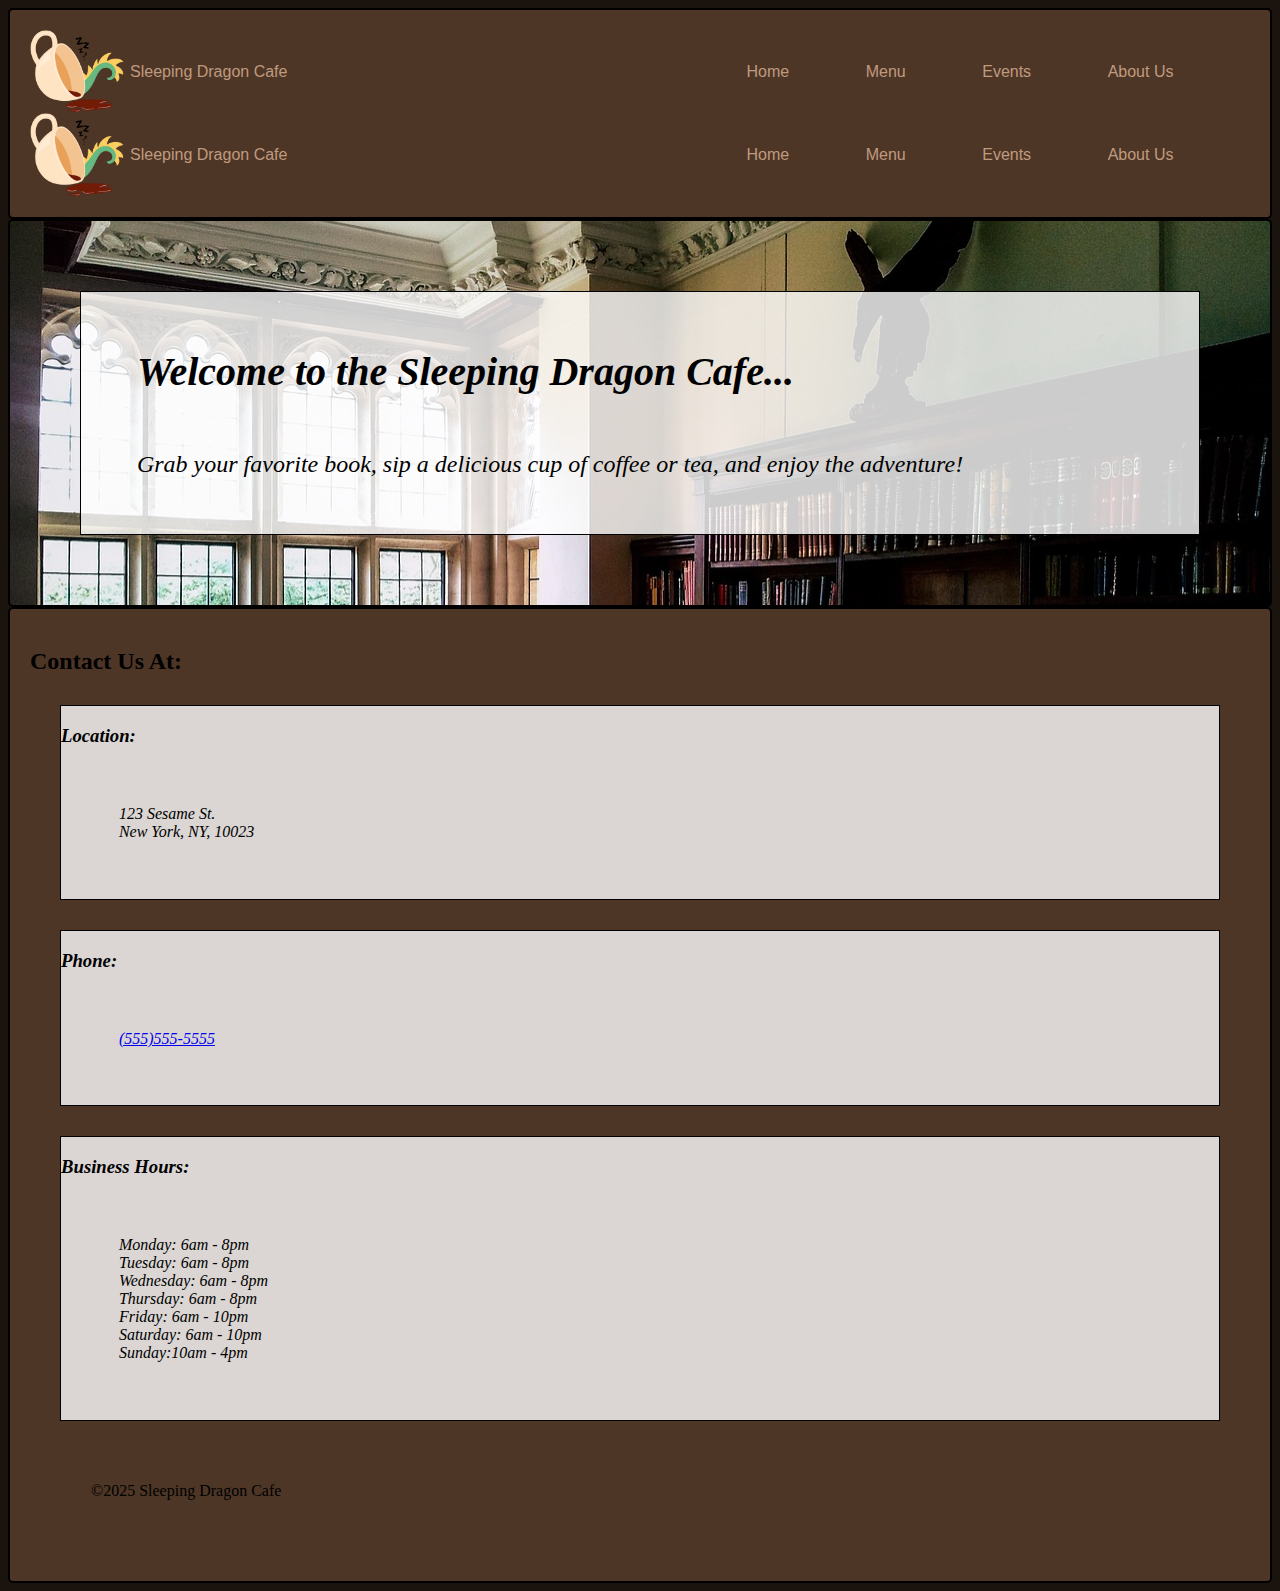
<file: index.html>
<!DOCTYPE html>
<html>
    <head>
        <title>Sleeping Dragon Cafe - Coffee, Books, and More!</title>
        <meta charset="UTF-8">
        <link rel="icon" type="image/x-icon" href="images/sleeping-dragon-logo.png">
        <link rel="stylesheet" href="CSS/stylesheet.css">
    </head>
    <body>
        <header>
            <nav>
                <div id="grid-left">
                    <a href="index.html"><img src="images/sleeping-dragon-logo.png" alt="sleeping dragon cafe logo">Sleeping Dragon Cafe</a>
                </div>
                <div id="grid-right">
                    <a href="index.html">Home</a>
                    <a href="menu.html">Menu</a>
                    <a href="events.html">Events</a>
                    <a href="about-us.html">About Us</a>
                </div>
            </nav>
            <nav id="float">
                <div id="grid-left">
                    <a href="/index.html"><img src="images/sleeping-dragon-logo.png" alt="sleeping dragon cafe logo">Sleeping Dragon Cafe</a>
                </div>
                <div id="grid-right">
                    <a href="index.html">Home</a>
                    <a href="menu.html">Menu</a>
                    <a href="events.html">Events</a>
                    <a href="about-us.html">About Us</a>
                </div>
            </nav>
        </header>
        <main class="cafe">
            <Section class="backdrop">
                <h1 id="home-intro" class="title">Welcome to the Sleeping Dragon Cafe...</h1>
                <p id="line1">
                    Grab your favorite book, sip a delicious cup of coffee or tea, and enjoy the
                     adventure!
                </p>
            </Section>
        </main>
        <footer>
            <h2 class="contact">Contact Us At:</h2>
            <address>
                <section>
                    <h3 class="foot-title">Location:</h3>
                    <p>
                        123 Sesame St.<br>
                        New York, NY, 10023<br>
                    </p>
                </section>
                <section>
                    <h3 class="foot-title">Phone:</h3>
                    <p><a href="tel:+5555555555" class="phone">(555)555-5555</a></p>
                </section>
                <section>
                    <h3 class="foot-title">Business Hours:</h3>
                    <p>
                        Monday: 6am - 8pm<br>
                        Tuesday: 6am - 8pm<br>
                        Wednesday: 6am - 8pm<br>
                        Thursday: 6am - 8pm<br>
                        Friday: 6am - 10pm<br>
                        Saturday: 6am - 10pm<br>
                        Sunday:10am - 4pm
                    </p>
                </section>
            </address>
            <p>&copy2025 Sleeping Dragon Cafe</p>
        </footer>
    </body>
</html>
</file>
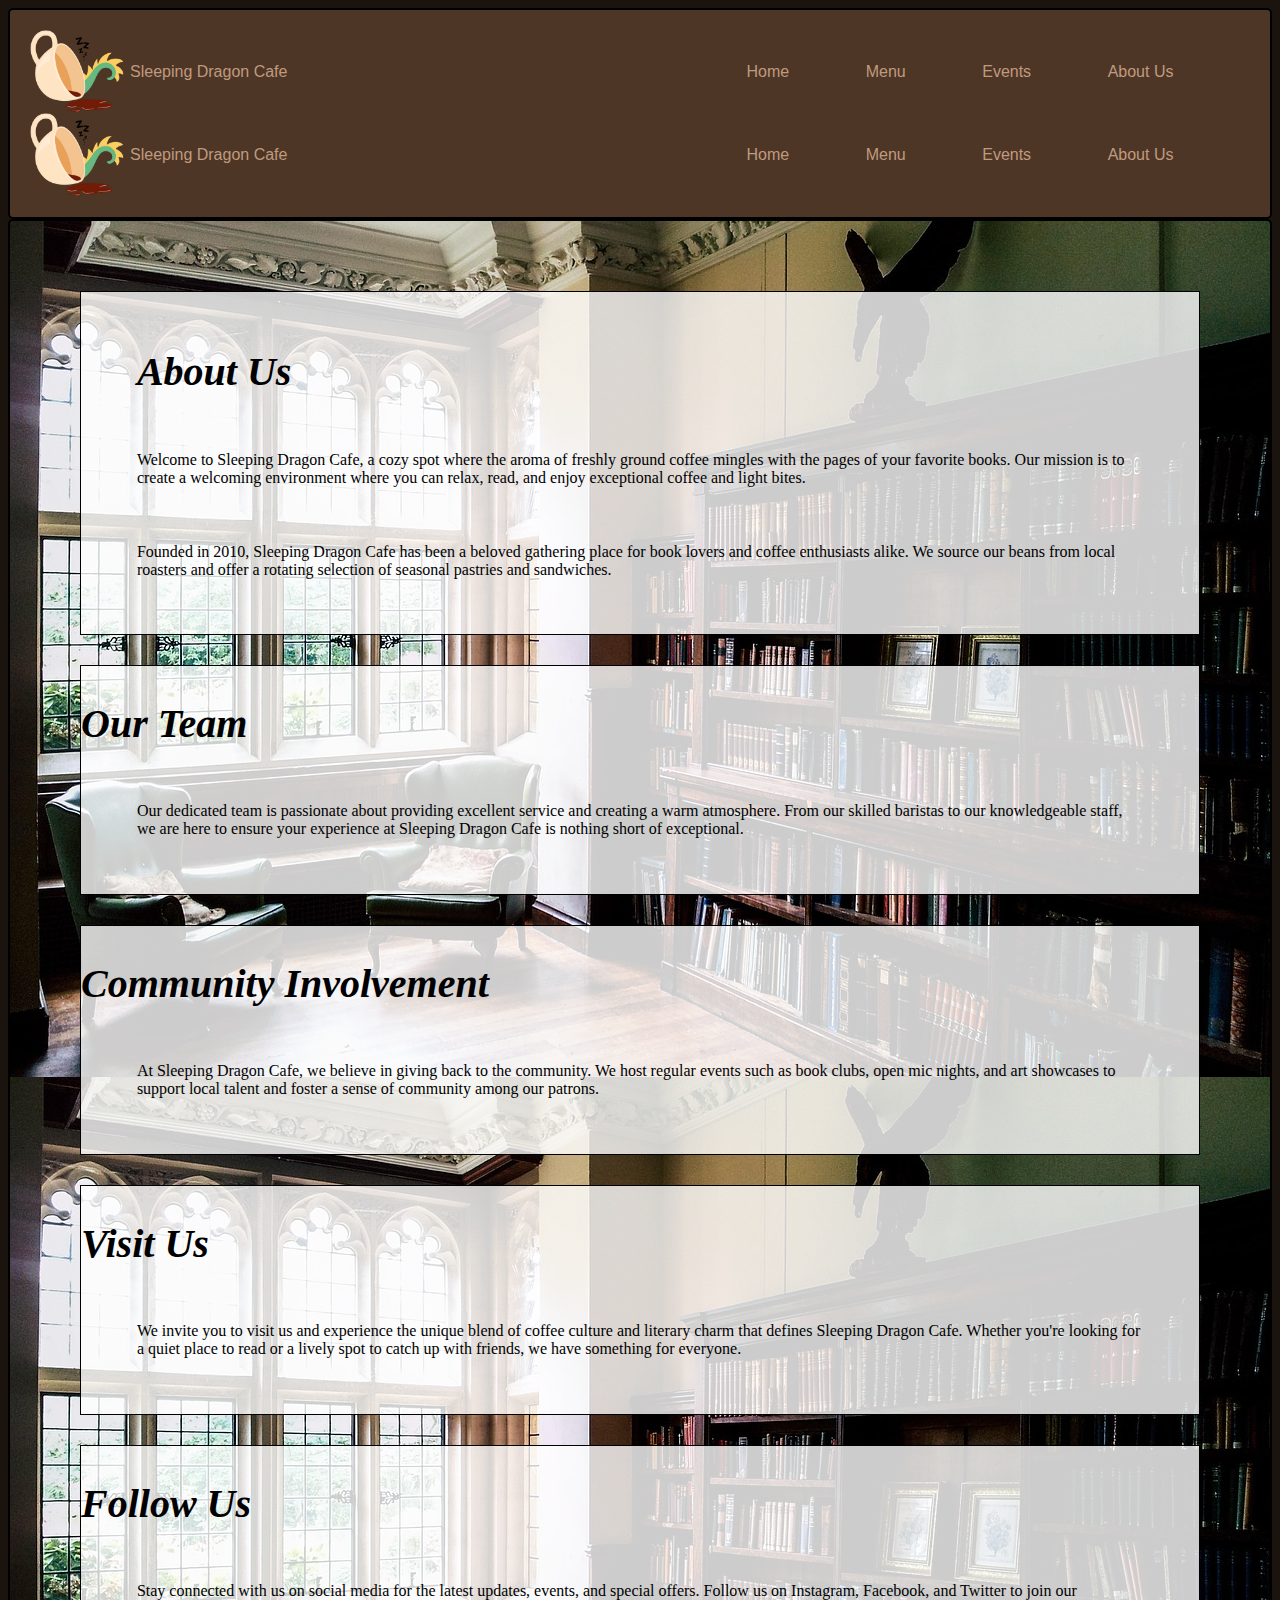
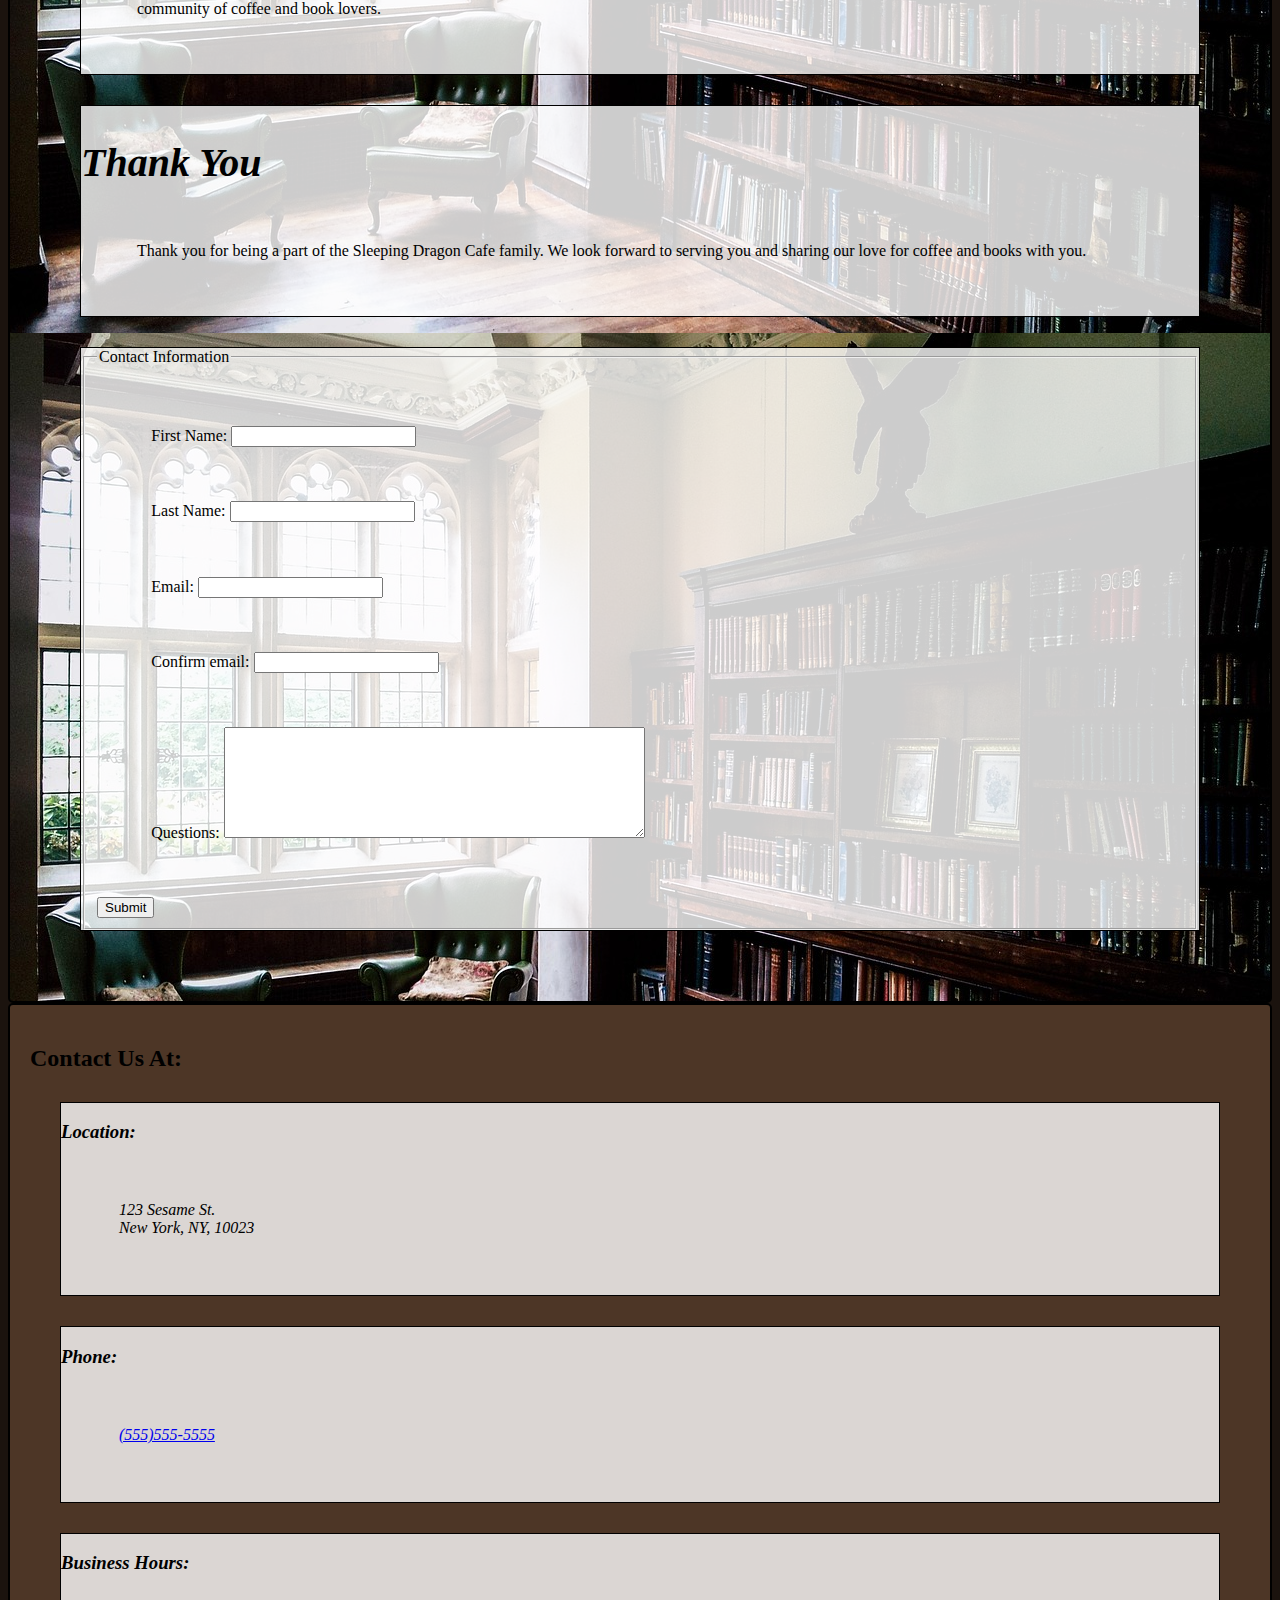
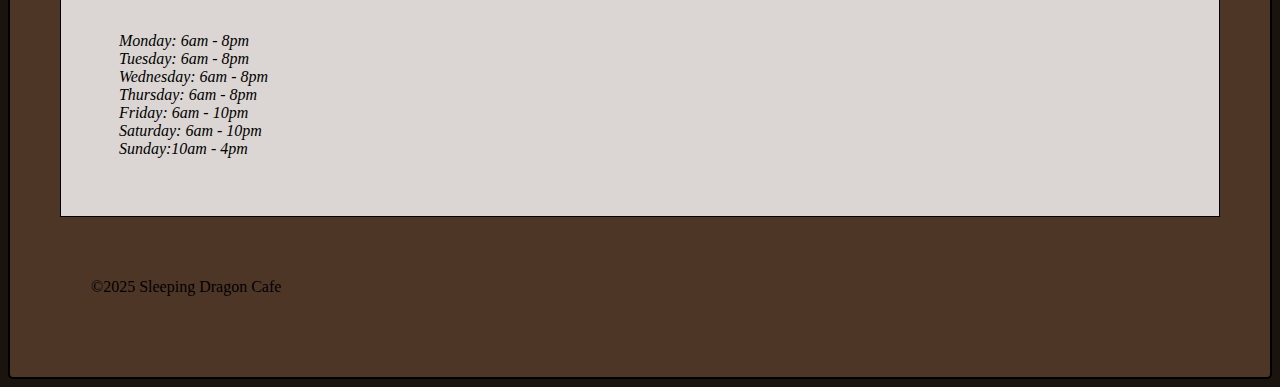
<file: about-us.html>
<!DOCTYPE html>
<html>
    <head>
        <title>About Us | Sleeping Dragon Cafe - Coffee, Books, and More!</title>
        <meta charset="UTF-8">
        <link rel="icon" type="image/x-icon" href="images/sleeping-dragon-logo.png">
        <link rel="stylesheet" href="CSS/stylesheet.css">
    </head>
    <body>
        <header>
            <nav>
                <div id="grid-left">
                    <a href="index.html"><img src="images/sleeping-dragon-logo.png" alt="sleeping dragon cafe logo">Sleeping Dragon Cafe</a>
                </div>
                <div id="grid-right">
                    <a href="index.html">Home</a>
                    <a href="menu.html">Menu</a>
                    <a href="events.html">Events</a>
                    <a href="about-us.html">About Us</a>
                </div>
            </nav>
            <nav id="float">
                <div id="grid-left">
                    <a href="index.html"><img src="images/sleeping-dragon-logo.png" alt="sleeping dragon cafe logo">Sleeping Dragon Cafe</a>
                </div>
                <div id="grid-right">
                    <a href="index.html">Home</a>
                    <a href="menu.html">Menu</a>
                    <a href="events.html">Events</a>
                    <a href="about-us.html">About Us</a>
                </div>
            </nav>
        </header>
        <main>
            <section class="about">
                <h1 class="title">About Us</h1>
                <p>Welcome to Sleeping Dragon Cafe, a cozy spot where the aroma of freshly ground coffee 
                    mingles with the pages of your favorite books. Our mission is to create a welcoming 
                    environment where you can relax, read, and enjoy exceptional coffee and light bites.</p>
                <p>Founded in 2010, Sleeping Dragon Cafe has been a beloved gathering place for book 
                    lovers and coffee enthusiasts alike. We source our beans from local roasters and offer 
                    a rotating selection of seasonal pastries and sandwiches.</p>
            </section>
            <section class="about">
                <h2 class="title">Our Team</h2>
                <p>Our dedicated team is passionate about providing excellent service and creating a warm 
                    atmosphere. From our skilled baristas to our knowledgeable staff, we are here to ensure 
                    your experience at Sleeping Dragon Cafe is nothing short of exceptional.</p>
            </section>
            <section class="about">
                <h2 class="title">Community Involvement</h2>
                <p>At Sleeping Dragon Cafe, we believe in giving back to the community. We host regular 
                    events such as book clubs, open mic nights, and art showcases to support local talent 
                    and foster a sense of community among our patrons.</p>
            </section>
            <section class="about">
                <h2 class="title">Visit Us</h2>
                <p>We invite you to visit us and experience the unique blend of coffee culture and literary 
                    charm that defines Sleeping Dragon Cafe. Whether you're looking for a quiet place to 
                    read or a lively spot to catch up with friends, we have something for everyone.</p>
            </section>
            <section class="about">
                <h2 class="title">Follow Us</h2>
                <p>Stay connected with us on social media for the latest updates, events, and special 
                    offers. Follow us on Instagram, Facebook, and Twitter to join our community of coffee 
                    and book lovers.</p>
            </section>
            <section class="about">
                <h2 class="title">Thank You</h2>
                <p>Thank you for being a part of the Sleeping Dragon Cafe family. We look forward to 
                    serving you and sharing our love for coffee and books with you.</p>
            </section>
            <section class="form about">
                <form>
                    <fieldset>
                        <legend>Contact Information</legend>
                        <p>
                            <label class="star" for="first">First Name:</label>
                            <input type="text" name="first" id="first" required>
                        </p>
                        <p>
                            <label class="star" for="last">Last Name:</label>
                            <input type="text" name="last" id="last" required>
                        </p>
                        <p>
                            <label class="star" for="email-init">Email:</label>
                            <input type="email" name="email-init" id="email-init" pattern="^[a-zA-Z0-9._%+-]+@[a-zA-Z0-9.-]+\.[a-zA-Z]{2,}$" required>
                        </p>
                        <p>
                            <label class="star" for="email-confirm">Confirm email:</label>
                            <input type="email" name="email-confirm" id="email-confirm" pattern="^[a-zA-Z0-9._%+-]+@[a-zA-Z0-9.-]+\.[a-zA-Z]{2,}$" required>
                        </p>
                        <p id="form-flex">
                            <label for="question">Questions:</label>
                            <textarea name="question" id="question" rows="7" cols="50"></textarea>
                        </p>
                        <input id="submit-button" type="submit" value="Submit">
                    </fieldset>
                </form>
            </section>
        </main>
        <footer>
            <h2 class="contact">Contact Us At:</h2>
            <address>
                <section>
                    <h3 class="foot-title">Location:</h3>
                    <p>
                        123 Sesame St.<br>
                        New York, NY, 10023<br>
                    </p>
                </section>
                <section>
                    <h3 class="foot-title">Phone:</h3>
                    <p><a href="tel:+5555555555" class="phone">(555)555-5555</a></p>
                </section>
                <section>
                    <h3 class="foot-title">Business Hours:</h3>
                    <p>
                        Monday: 6am - 8pm<br>
                        Tuesday: 6am - 8pm<br>
                        Wednesday: 6am - 8pm<br>
                        Thursday: 6am - 8pm<br>
                        Friday: 6am - 10pm<br>
                        Saturday: 6am - 10pm<br>
                        Sunday:10am - 4pm
                    </p>
                </section>
            </address>
            <p>&copy2025 Sleeping Dragon Cafe</p>
        </footer>
    </body>
</html>
</file>
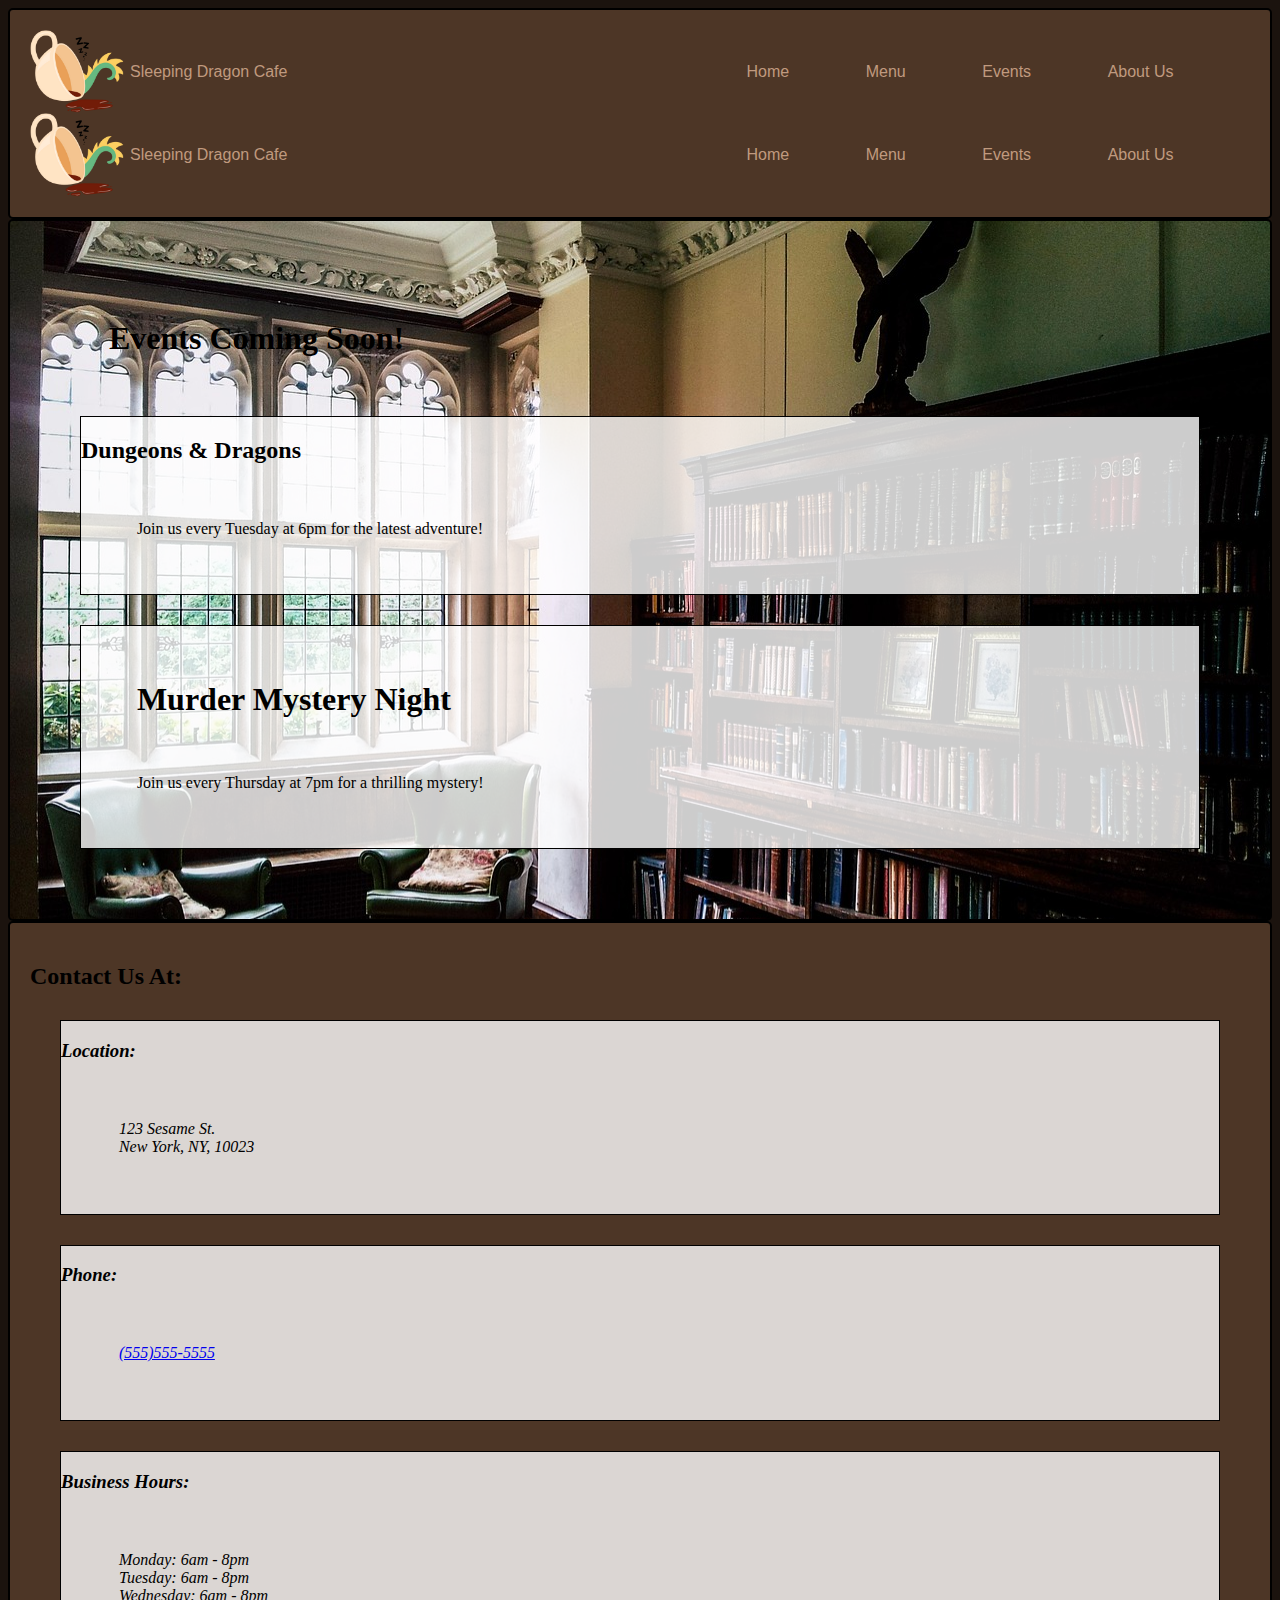
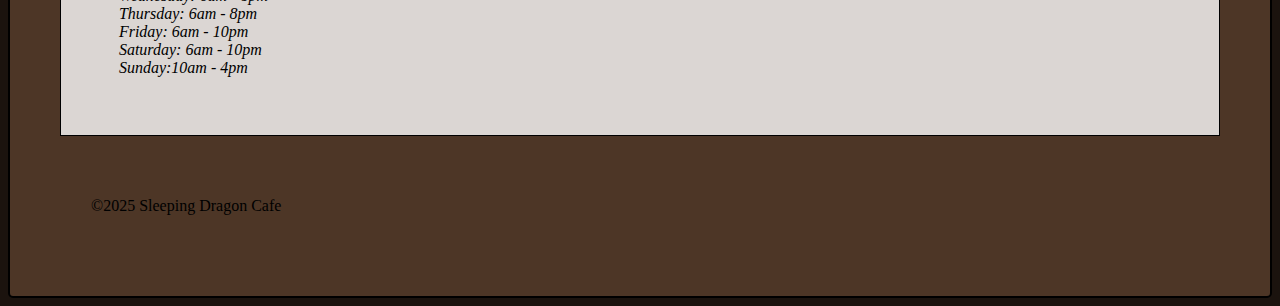
<file: events.html>
<!DOCTYPE html>
<html>
    <head>
        <title>Events | Sleeping Dragon Cafe - Coffee, Books, and More!</title>
        <meta charset="UTF-8">
        <link rel="icon" type="image/x-icon" href="images/sleeping-dragon-logo.png">
        <link rel="stylesheet" href="CSS/stylesheet.css">
    </head>
    <body>
        <header>
            <nav>
                <div id="grid-left">
                    <a href="index.html"><img src="images/sleeping-dragon-logo.png" alt="sleeping dragon cafe logo">Sleeping Dragon Cafe</a>
                </div>
                <div id="grid-right">
                    <a href="index.html">Home</a>
                    <a href="menu.html">Menu</a>
                    <a href="events.html">Events</a>
                    <a href="about-us.html">About Us</a>
                </div>
            </nav>
            <nav id="float">
                <div id="grid-left">
                    <a href="index.html"><img src="images/sleeping-dragon-logo.png" alt="sleeping dragon cafe logo">Sleeping Dragon Cafe</a>
                </div>
                <div id="grid-right">
                    <a href="index.html">Home</a>
                    <a href="menu.html">Menu</a>
                    <a href="events.html">Events</a>
                    <a href="about-us.html">About Us</a>
                </div>
            </nav>
        </header>
        <main>
            <div id="event-container">
                <h1>Events Coming Soon!</h1>
                <section class="container" id="DnD">
                    <h2 class="DnD-font event-title">Dungeons & Dragons</h2>
                    <p class="event-descript">Join us every Tuesday at 6pm for the latest adventure!</p>
                </section>
                <section class="container" id="murder-mystery">
                    <h1 class="event-title">Murder Mystery Night</h1>
                    <p class="event-descript">Join us every Thursday at 7pm for a thrilling mystery!</p>
                </section>
            </div>
        </main>
        <footer>
            <h2 class="contact">Contact Us At:</h2>
            <address>
                <section>
                    <h3 class="foot-title">Location:</h3>
                    <p>
                        123 Sesame St.<br>
                        New York, NY, 10023<br>
                    </p>
                </section>
                <section>
                    <h3 class="foot-title">Phone:</h3>
                    <p><a href="tel:+5555555555" class="phone">(555)555-5555</a></p>
                </section>
                <section>
                    <h3 class="foot-title">Business Hours:</h3>
                    <p>
                        Monday: 6am - 8pm<br>
                        Tuesday: 6am - 8pm<br>
                        Wednesday: 6am - 8pm<br>
                        Thursday: 6am - 8pm<br>
                        Friday: 6am - 10pm<br>
                        Saturday: 6am - 10pm<br>
                        Sunday:10am - 4pm
                    </p>
                </section>
            </address>
            <p>&copy2025 Sleeping Dragon Cafe</p>
        </footer>
    </body>
</html>
</file>
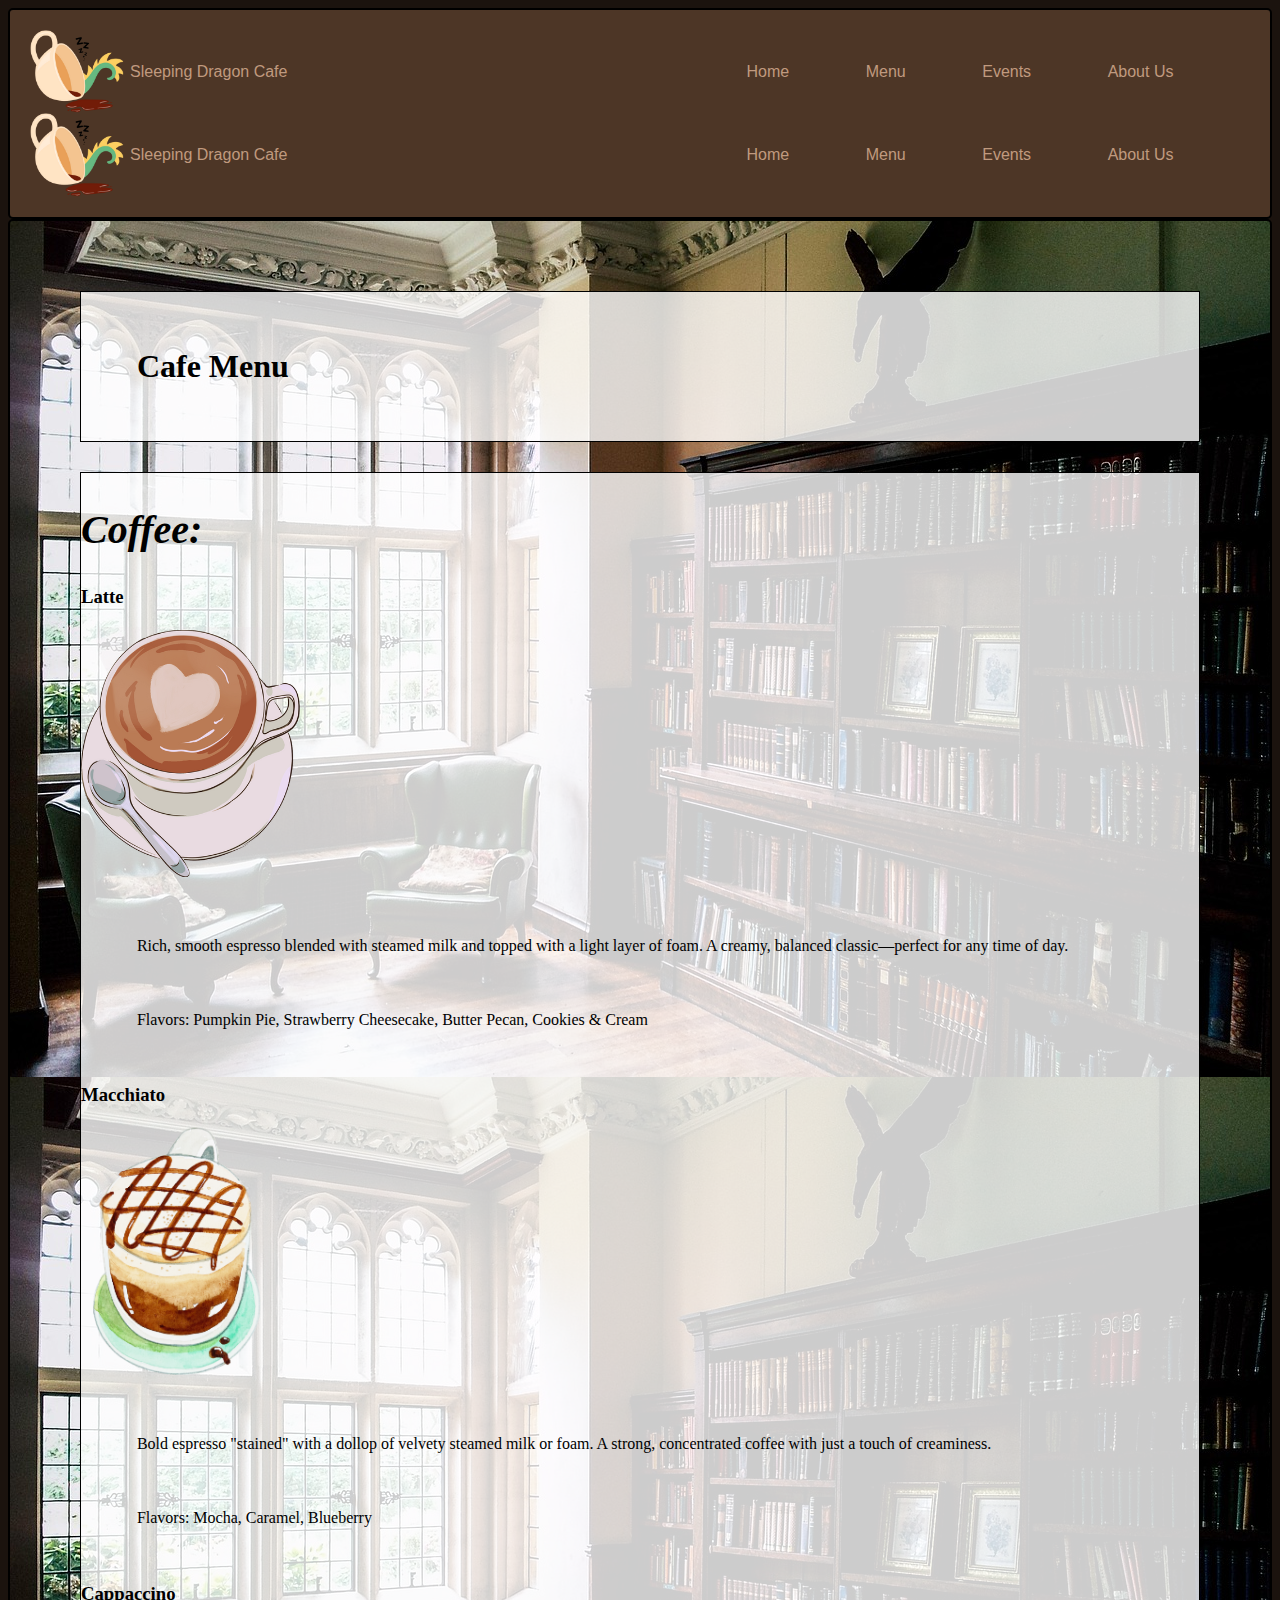
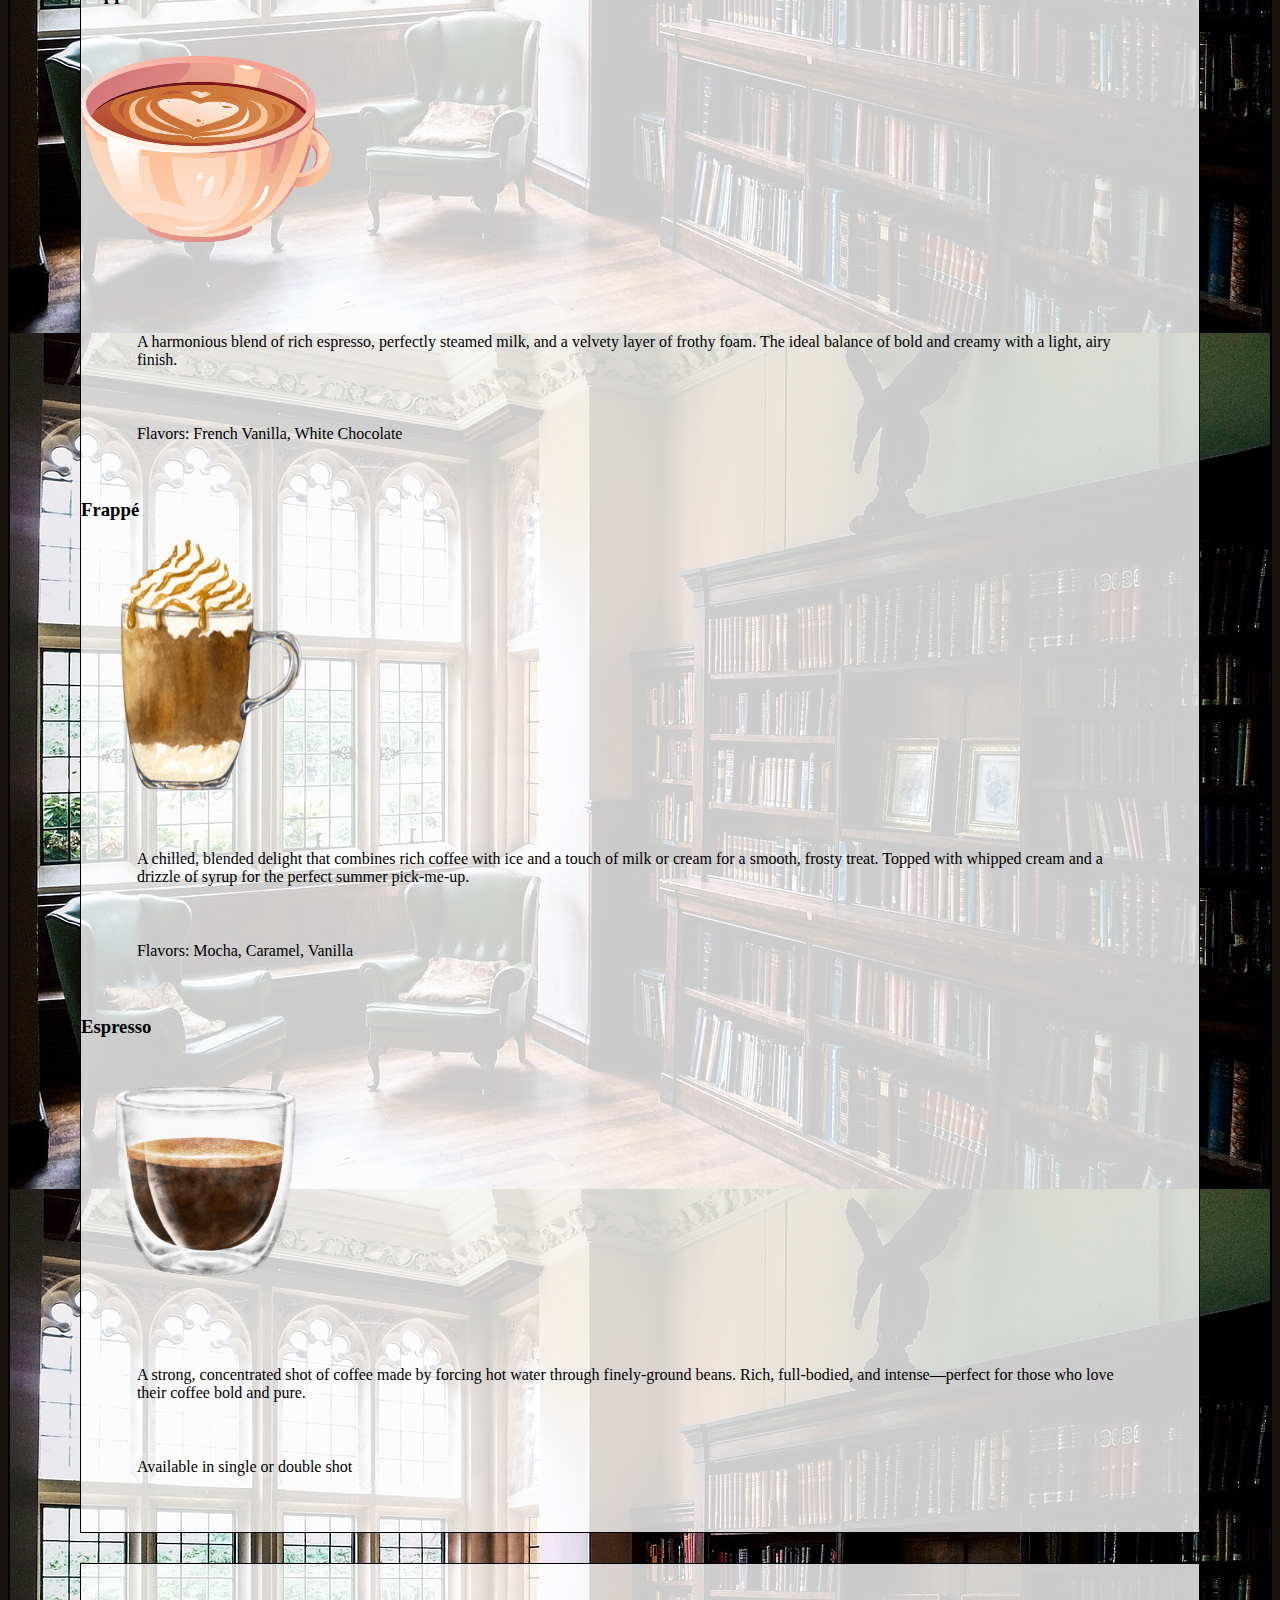
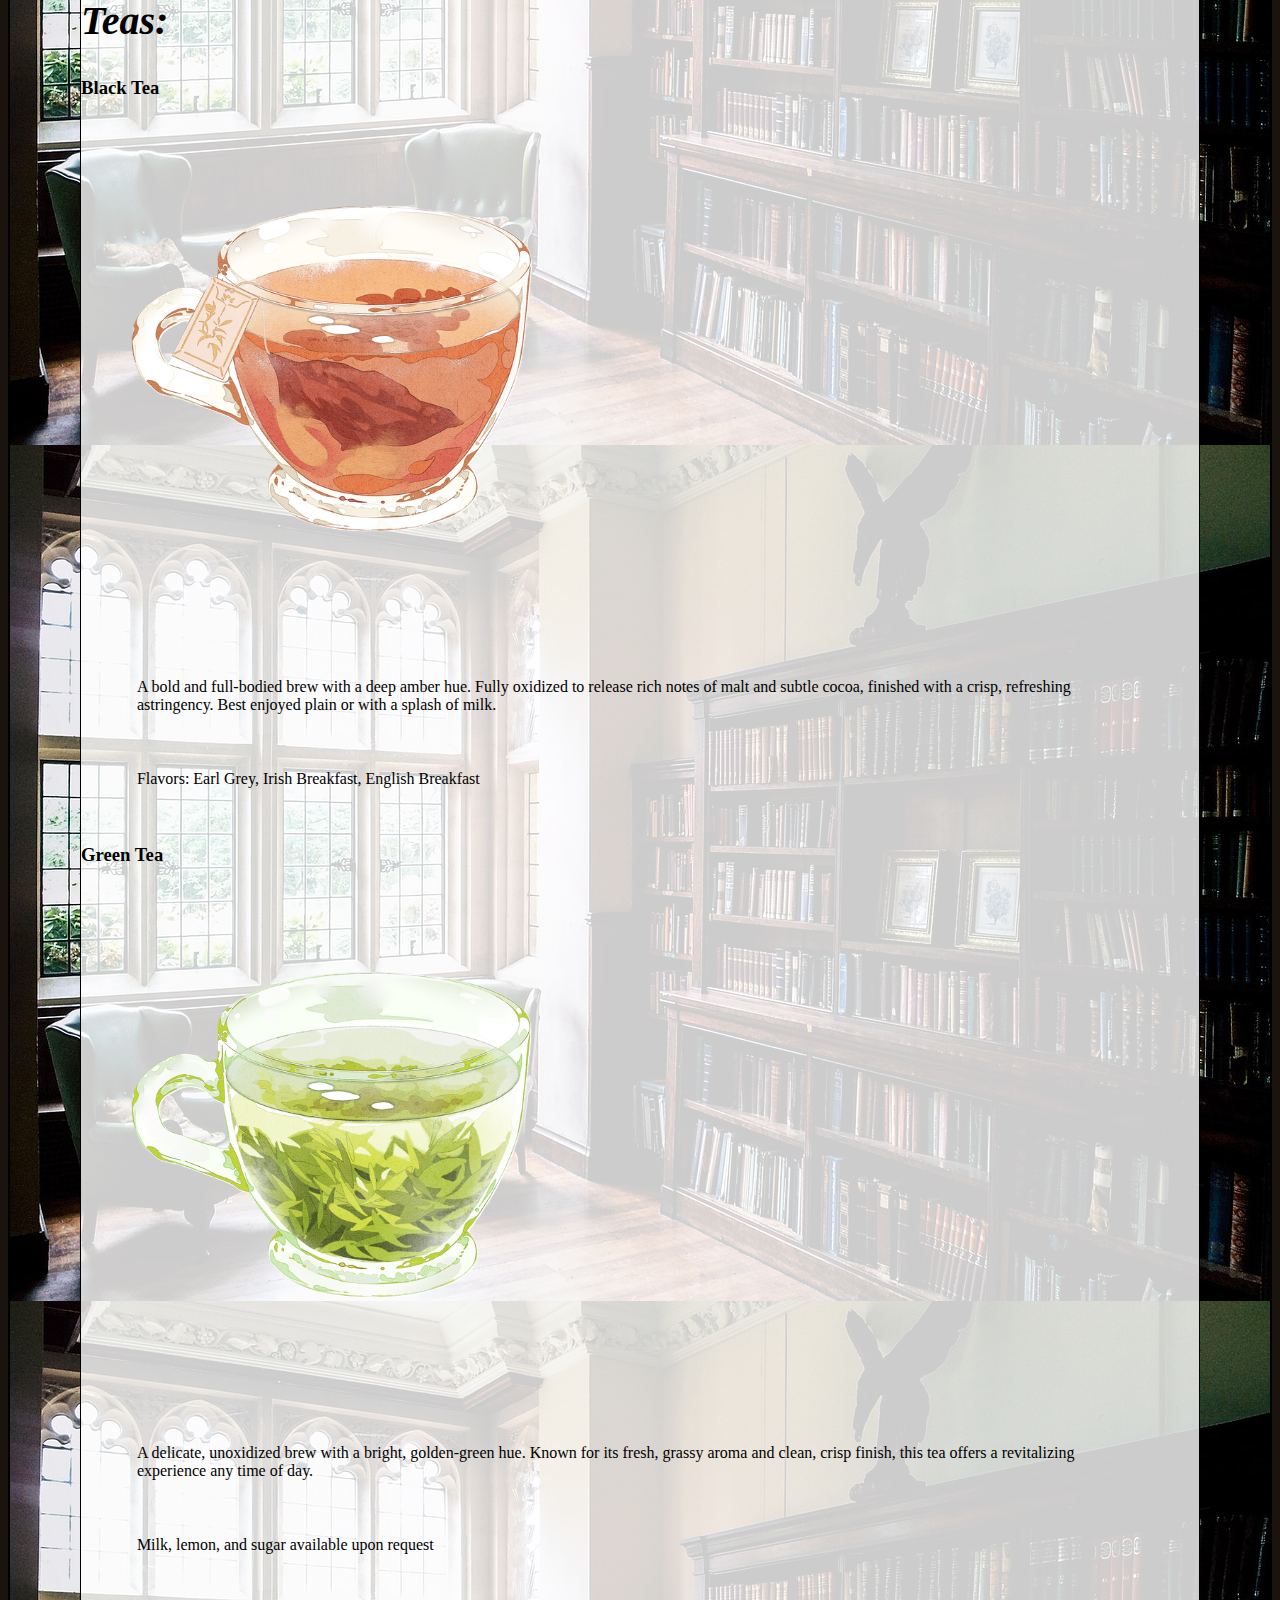
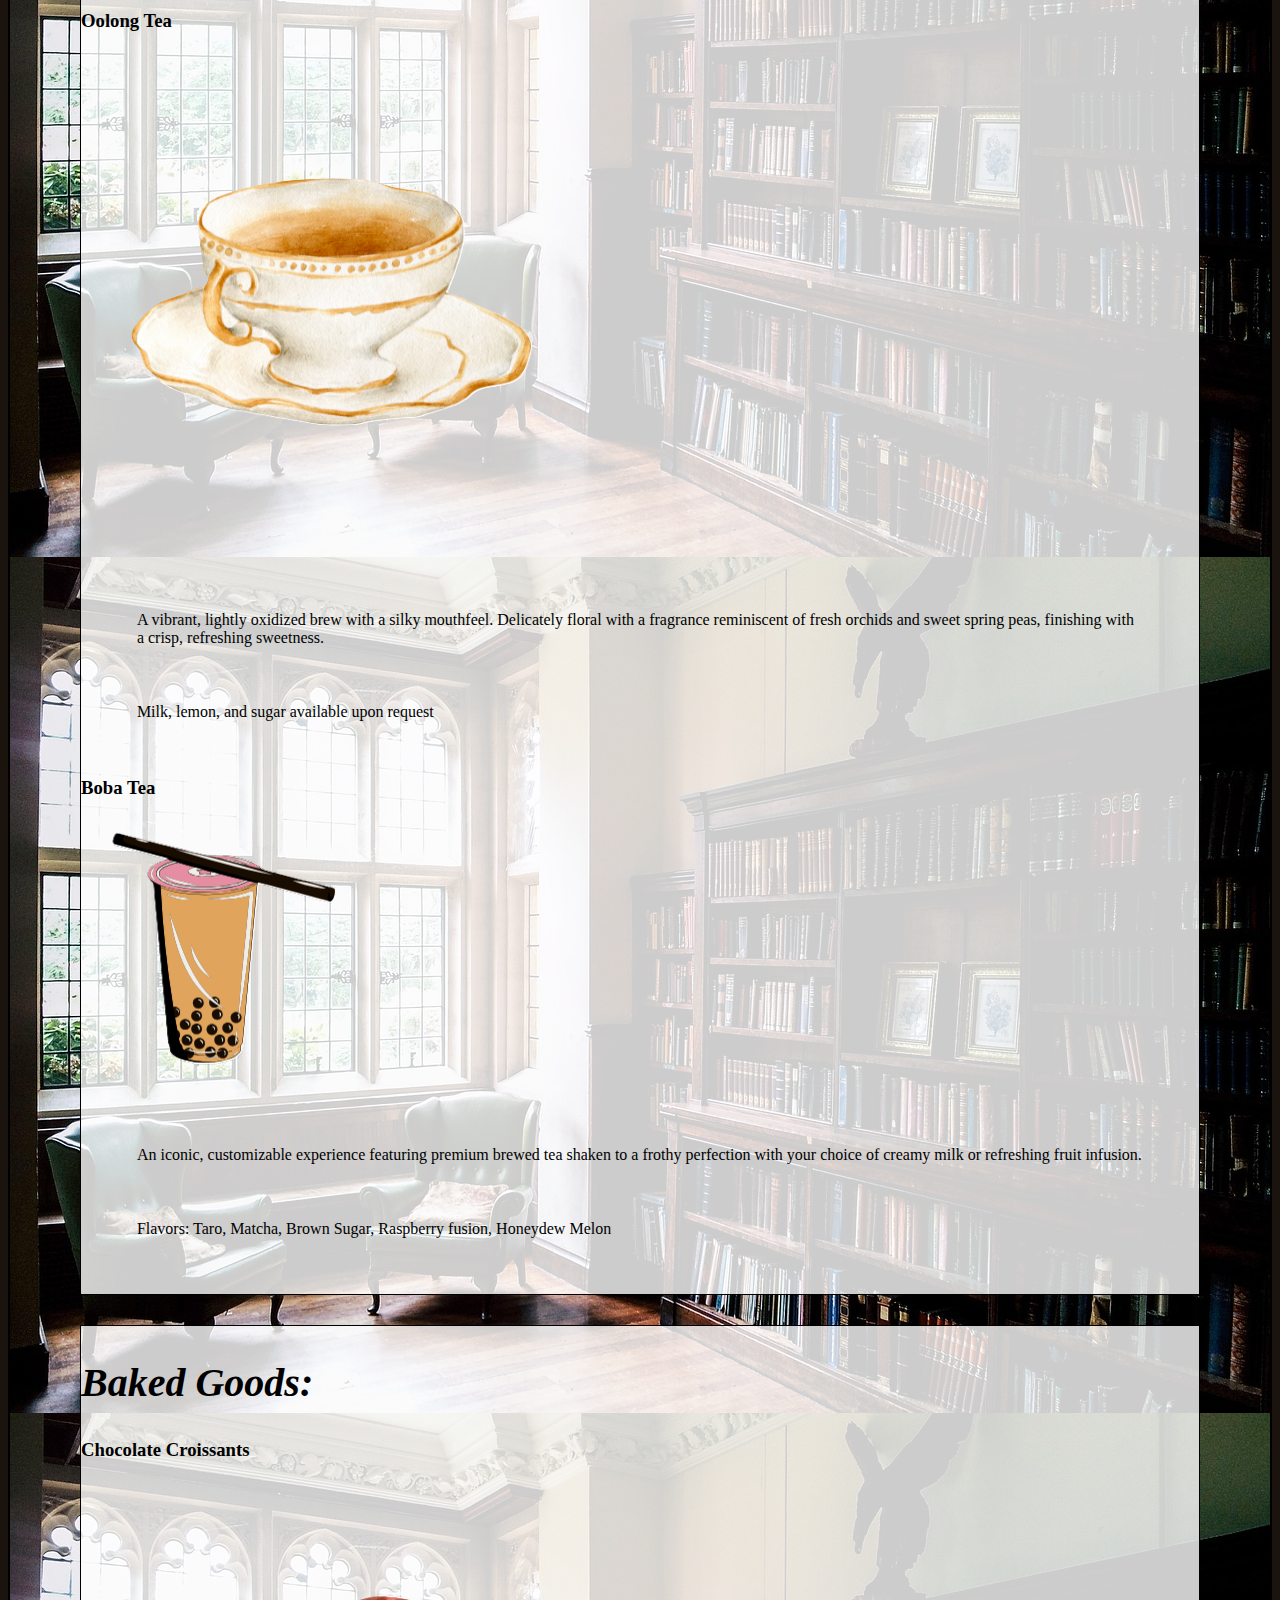
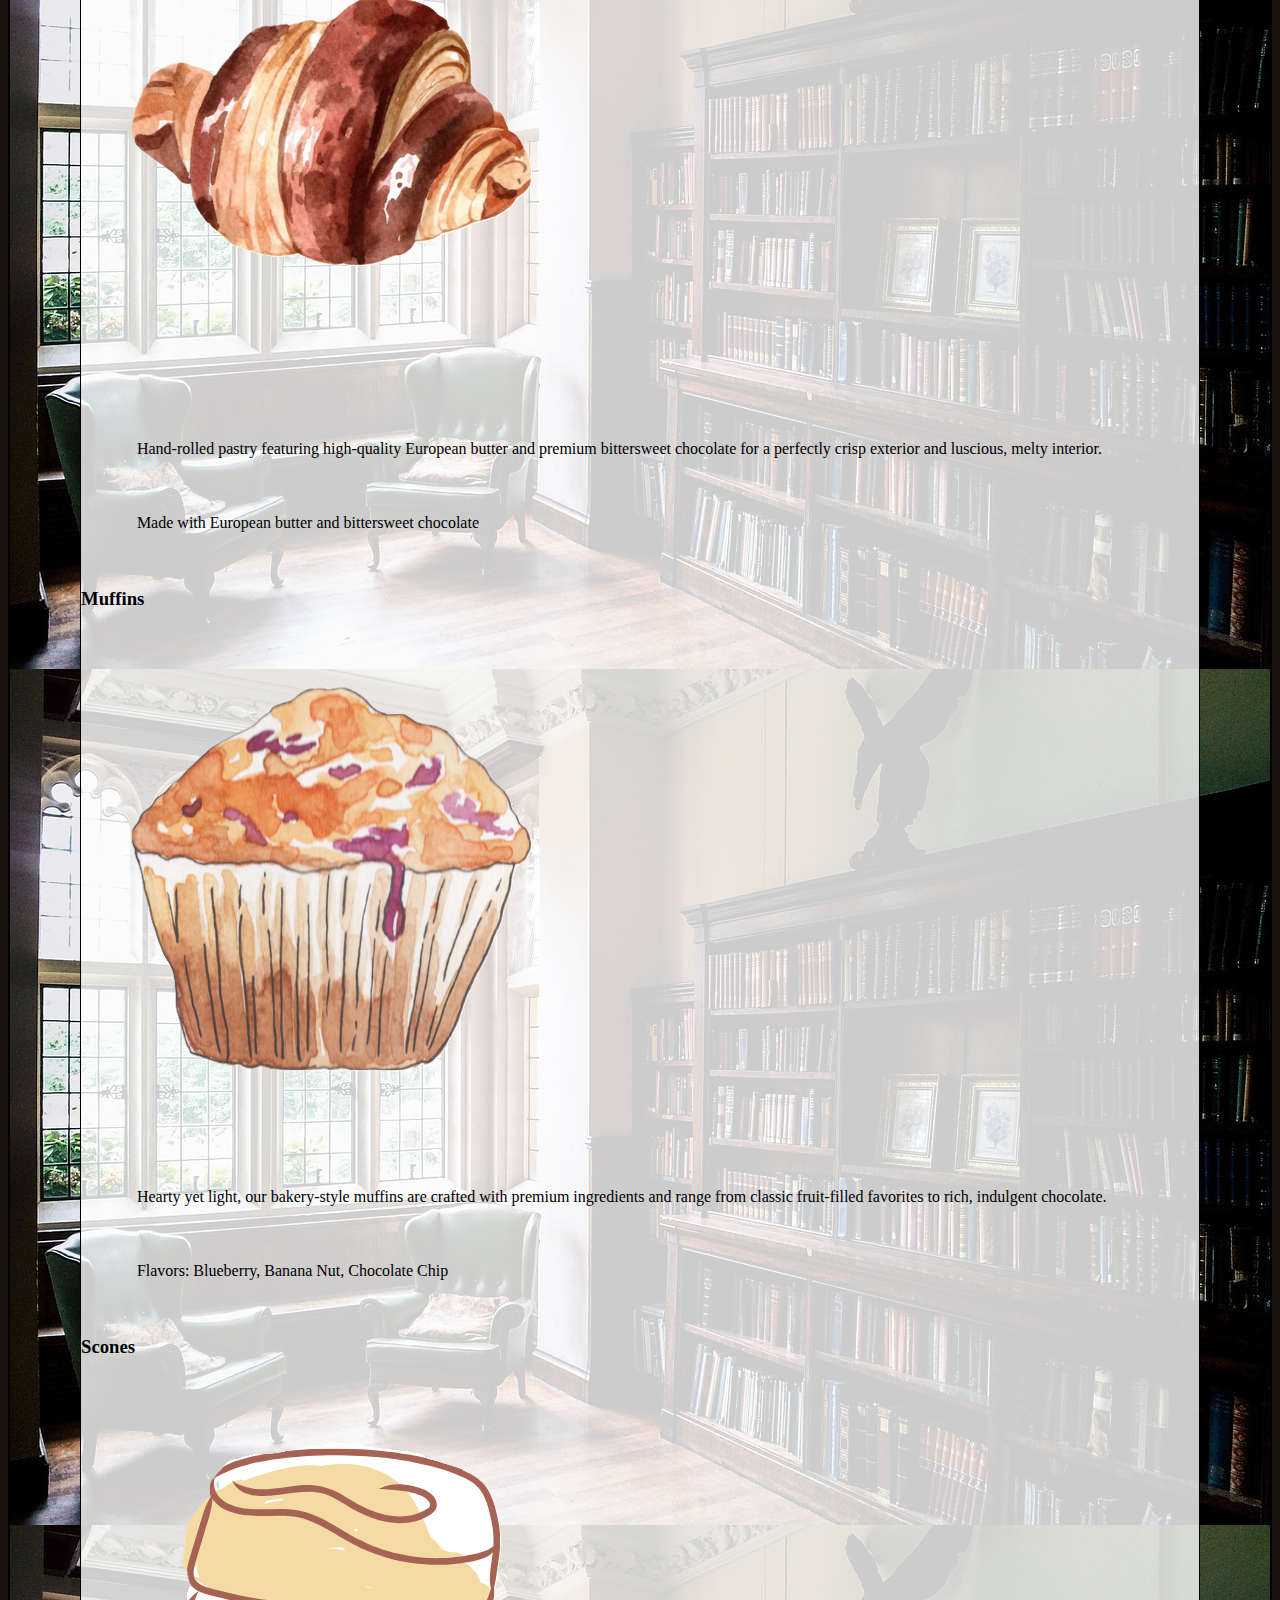
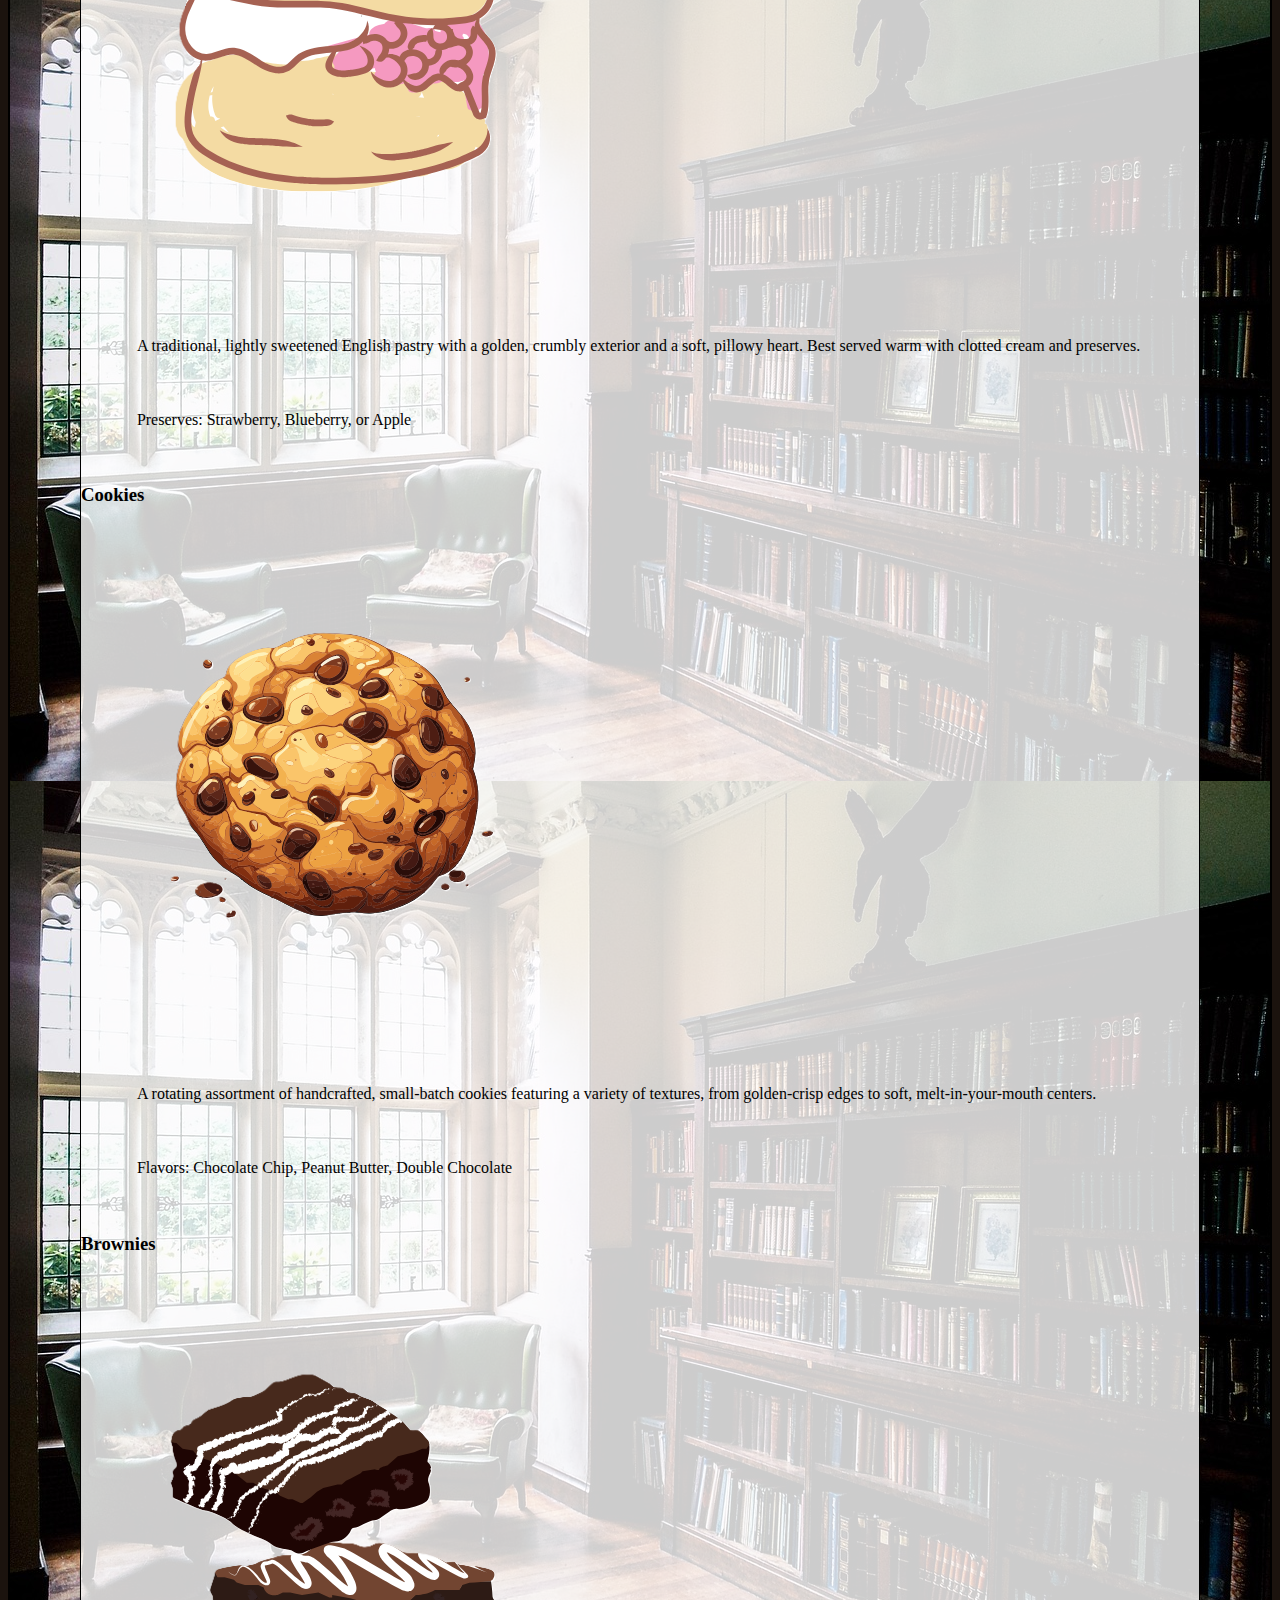
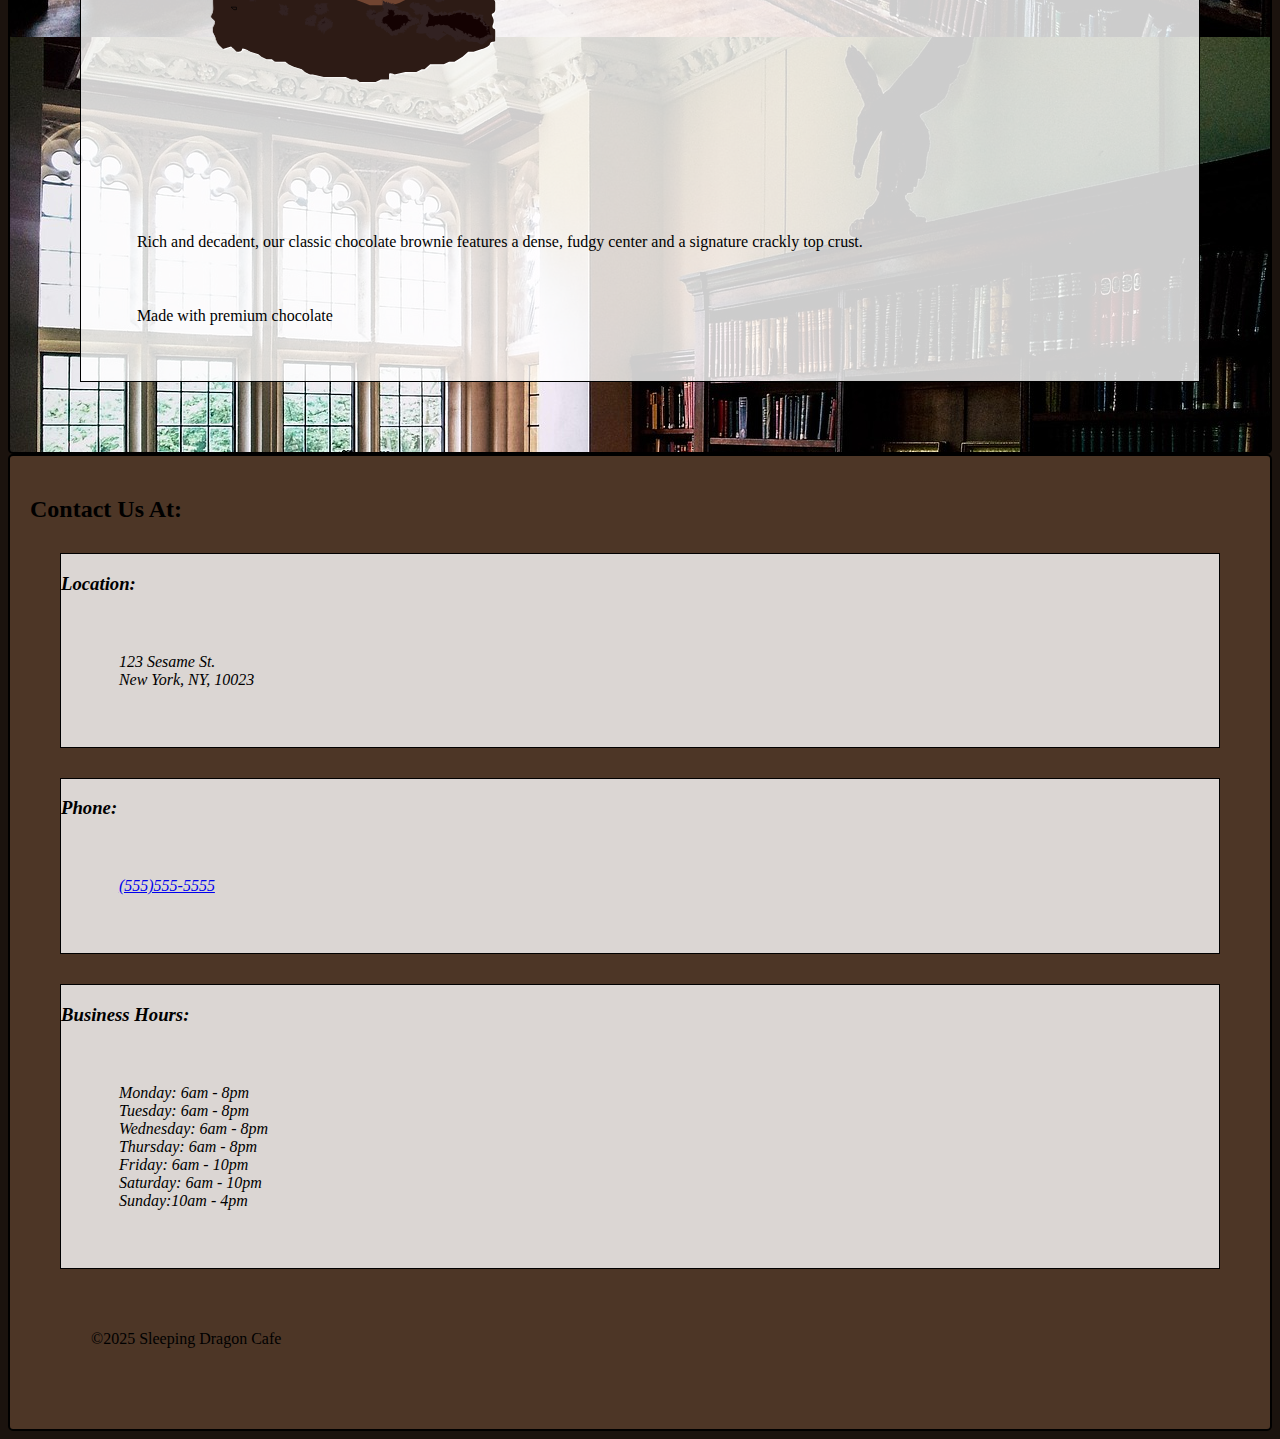
<file: menu.html>
<!DOCTYPE html>
<html>
    <head>
        <title>Menu | Sleeping Dragon Cafe - Coffee, Books, and More!</title>
        <meta charset="UTF-8">
        <link rel="icon" type="image/x-icon" href="images/sleeping-dragon-logo.png">
        <link rel="stylesheet" href="CSS/stylesheet.css">
    </head>
    <body>
        <header>
            <nav>
                <div id="grid-left">
                    <a href="/index.html"><img src="images/sleeping-dragon-logo.png" alt="sleeping dragon cafe logo">Sleeping Dragon Cafe</a>
                </div>
                <div id="grid-right">
                    <a href="index.html">Home</a>
                    <a href="menu.html">Menu</a>
                    <a href="events.html">Events</a>
                    <a href="about-us.html">About Us</a>
                </div>
            </nav>
            <nav id="float">
                <div id="grid-left">
                    <a href="index.html"><img src="images/sleeping-dragon-logo.png" alt="sleeping dragon cafe logo">Sleeping Dragon Cafe</a>
                </div>
                <div id="grid-right">
                    <a href="index.html">Home</a>
                    <a href="menu.html">Menu</a>
                    <a href="events.html">Events</a>
                    <a href="about-us.html">About Us</a>
                </div>
            </nav>
        </header>
        <main>
            <section>
                <h1 class="header-element">Cafe Menu</h1>
            </section>
            <section class="menu-category">
                <h2 class="title">Coffee:</h2>
                <div class="menu">
                    <div class="menu-item">
                        <h3 class="item-name">Latte</h3>
                        <img src="images/latte.png" alt="Latte coffee">
                        <p class="descrip">Rich, smooth espresso blended with steamed milk and topped with a light layer of foam. A creamy, balanced classic—perfect
                             for any time of day.</p>
                        <p class="flavor">Flavors: Pumpkin Pie, Strawberry Cheesecake, Butter Pecan, Cookies & Cream</p>
                    </div>
                    <div class="menu-item">
                        <h3 class="item-name">Macchiato</h3>
                        <img src="images/Macchiato.png" alt="Macchiato coffee">
                        <p class="descrip">Bold espresso "stained" with a dollop of velvety steamed milk or foam. A strong, concentrated coffee with just
                             a touch of creaminess.</p>
                        <p class="flavor">Flavors: Mocha, Caramel, Blueberry</p>
                    </div>
                    <div class="menu-item">
                        <h3 class="item-name">Cappaccino</h3>
                        <img src="images/cappucino.png" alt="Cappaccino coffee">
                        <p class="descrip">A harmonious blend of rich espresso, perfectly steamed milk, and a velvety layer of frothy foam. The ideal
                             balance of bold and creamy with a light, airy finish.</p>
                        <p class="flavor">Flavors: French Vanilla, White Chocolate</p>
                    </div>
                    <div class="menu-item">
                        <h3 class="item-name">Frappé</h3>
                        <img src="images/Frappe.png" alt="Frappé coffee">
                        <p class="descrip">A chilled, blended delight that combines rich coffee with ice and a touch of milk or cream for a smooth,
                             frosty treat. Topped with whipped cream and a drizzle of syrup for the perfect summer pick-me-up.</p>
                        <p class="flavor">Flavors: Mocha, Caramel, Vanilla</p>
                    </div>
                    <div class="menu-item">
                        <h3 class="item-name">Espresso</h3>
                        <img src="images/espresso.png" alt="Espresso coffee">
                        <p class="descrip">A strong, concentrated shot of coffee made by forcing hot water through finely-ground beans. Rich,
                             full-bodied, and intense—perfect for those who love their coffee bold and pure.</p>
                        <p class="flavor">Available in single or double shot</p>
                    </div>
                </div>
            </section>
            <section class="menu-category">
                <h2 class="title">Teas:</h2>
                <div class="menu">
                    <div class="menu-item">
                        <h3 class="item-name">Black Tea</h3>
                        <img src="images/black_tea.png" alt="Black Tea">
                        <p class="descrip">A bold and full-bodied brew with a deep amber hue. Fully oxidized to 
                            release rich notes of malt and subtle cocoa, finished with a crisp, refreshing astringency. 
                            Best enjoyed plain or with a splash of milk.</p>
                        <p class="flavor">Flavors: Earl Grey, Irish Breakfast, English Breakfast</p>
                    </div>
                    <div class="menu-item">
                        <h3 class="item-name">Green Tea</h3>
                        <img src="images/green_tea.png" alt="Green Tea">
                        <p class="descrip"> A delicate, unoxidized brew with a bright, golden-green hue. Known for 
                            its fresh, grassy aroma and clean, crisp finish, this tea offers a revitalizing 
                            experience any time of day.</p>
                        <p class="flavor">Milk, lemon, and sugar available upon request</p>
                    </div>
                    <div class="menu-item">
                        <h3 class="item-name">Oolong Tea</h3>
                        <img src="images/oolong_tea.png" alt="Oolong Tea">
                        <p class="descrip">A vibrant, lightly oxidized brew with a silky mouthfeel. Delicately 
                            floral with a fragrance reminiscent of fresh orchids and sweet spring peas, 
                            finishing with a crisp, refreshing sweetness.</p>
                        <p class="flavor">Milk, lemon, and sugar available upon request</p>
                    </div>
                    <div class="menu-item">
                        <h3 class="item-name">Boba Tea</h3>
                        <img src="images/Boba_tea.png" alt="Boba Tea">
                        <p class="descrip">An iconic, customizable experience featuring premium brewed tea 
                            shaken to a frothy perfection with your choice of creamy milk or refreshing fruit
                             infusion.</p>
                        <p class="flavor">Flavors: Taro, Matcha, Brown Sugar, Raspberry fusion, Honeydew Melon</p>
                    </div>
                </div>
            </section>
            <section class="menu-category">
                <h2 class="title">Baked Goods:</h2>
                <div class="menu">
                    <div class="menu-item">
                        <h3 class="item-name">Chocolate Croissants</h3>
                        <img src="images/croissant.png" alt="Chocolate Croissants">
                        <p class="descrip">Hand-rolled pastry featuring high-quality European butter and premium 
                            bittersweet chocolate for a perfectly crisp exterior and luscious, melty interior.</p>
                        <p class="flavor">Made with European butter and bittersweet chocolate</p>
                    </div>
                    <div class="menu-item">
                        <h3 class="item-name">Muffins</h3>
                        <img src="images/muffins.png" alt="Muffins">
                        <p class="descrip">Hearty yet light, our bakery-style muffins are crafted with premium 
                            ingredients and range from classic fruit-filled favorites to rich, indulgent chocolate.</p>
                        <p class="flavor">Flavors: Blueberry, Banana Nut, Chocolate Chip</p>
                    </div>
                    <div class="menu-item">
                        <h3 class="item-name">Scones</h3>
                        <img src="images/scones.png" alt="Scones">
                        <p class="descrip">A traditional, lightly sweetened English pastry with a golden, crumbly 
                            exterior and a soft, pillowy heart. Best served warm with clotted cream and preserves.</p>
                        <p class="flavor">Preserves: Strawberry, Blueberry, or Apple</p>
                    </div>
                    <div class="menu-item">
                        <h3 class="item-name">Cookies</h3>
                        <img src="images/cookie.png" alt="Cookies">
                        <p class="descrip">A rotating assortment of handcrafted, small-batch cookies featuring a 
                            variety of textures, from golden-crisp edges to soft, melt-in-your-mouth centers.</p>
                        <p class="flavor">Flavors: Chocolate Chip, Peanut Butter, Double Chocolate</p>
                    </div>
                    <div class="menu-item">
                        <h3 class="item-name">Brownies</h3>
                        <img src="images/brownies.png" alt="Brownies">
                        <p class="descrip">Rich and decadent, our classic chocolate brownie features a dense, 
                            fudgy center and a signature crackly top crust.</p>
                        <p class="flavor">Made with premium chocolate</p>
                    </div>
                </div>
            </section>
        </main>
        <footer>
            <h2 class="contact">Contact Us At:</h2>
            <address>
                <section>
                    <h3 class="foot-title">Location:</h3>
                    <p>
                        123 Sesame St.<br>
                        New York, NY, 10023<br>
                    </p>
                </section>
                <section>
                    <h3 class="foot-title">Phone:</h3>
                    <p><a href="tel:+5555555555" class="phone">(555)555-5555</a></p>
                </section>
                <section>
                    <h3 class="foot-title">Business Hours:</h3>
                    <p>
                        Monday: 6am - 8pm<br>
                        Tuesday: 6am - 8pm<br>
                        Wednesday: 6am - 8pm<br>
                        Thursday: 6am - 8pm<br>
                        Friday: 6am - 10pm<br>
                        Saturday: 6am - 10pm<br>
                        Sunday:10am - 4pm
                    </p>
                </section>
            </address>
            <p>&copy2025 Sleeping Dragon Cafe</p>
        </footer>
    </body>
</html>
</file>
<file: CSS/stylesheet.css>
html {
    background-color: #1b130e;
}

header, footer {
    background-color: #4d3626;
    border-radius: 5px;
    padding: 20px;
    border: 2px solid black;
 }

nav {
    display: grid;
    grid-template-columns: auto auto;
    grid-template-areas: 
    "grid-left grid-right";
    font-family: 'Lucida Sans', 'Lucida Sans Regular', 'Lucida Grande', 'Lucida Sans Unicode', Geneva, Verdana, sans-serif;
    color: #c09a7f;
 }

nav a {
    display: flex;
    color: #c09a7f;
    text-decoration: none;
    align-items: center;
 }

#grid-right a:hover {
    color: white;
    text-decoration: none;
 }

nav > div {
    display: flex;
    flex-direction: row;
    
 }

a > img {
    width: 100px;
 }

#grid-right {
    grid-area: grid-right;
    align-items: center;
    justify-content: space-evenly;
 }

#grid-left {
    grid-area: grid-left;
    justify-content: left;
    align-items: center;
 }

main {
    background-image: url("../images/cafe-interior.jpg");
    padding: 40px;
    border-radius: 5px;
    border: 2px solid black;
 }

section {
    margin: 30px;
    background-color: rgba(255, 255, 255, 0.8);
    border: 1px solid black;
 }

h1, p {
    margin: 5%;
    color:black;
}

#line1, #line2, #line3 {
    font-size: 24px;
    font-style: italic;
}

#line2 {
    text-align: center;
}

#line3 {
    text-align: right;
}

.title {
    font-size: 40px;
    font-style: italic;
}
</file>
